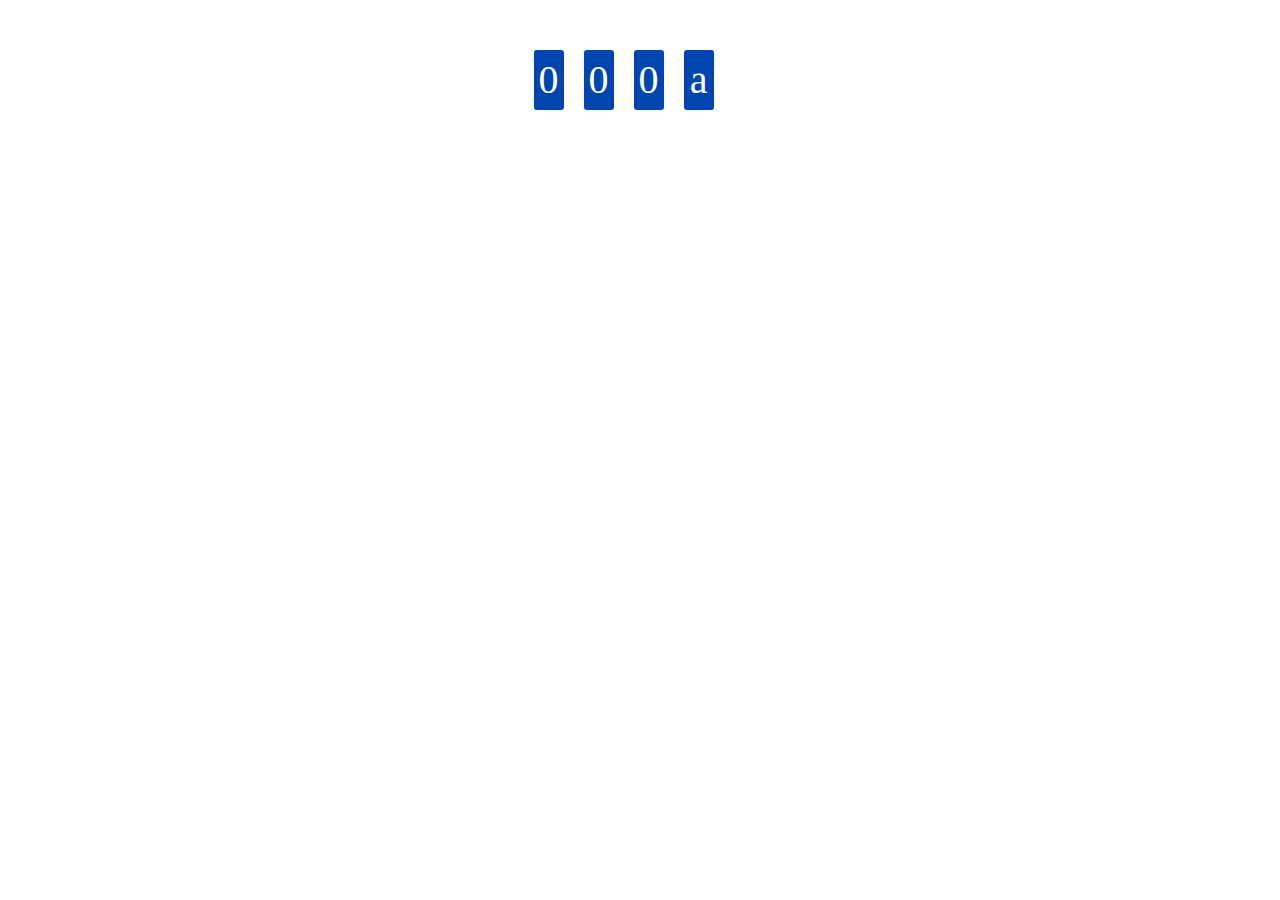
<file: demo/index.html>
<html>
    <head>
        <link rel="stylesheet" href="eroll.css">
		<script type='text/javascript' src='jquery.min.js'></script>
        <script type="text/javascript" src="animateBackground-plugin.js"></script>
        <script type="text/javascript" src="eroll.js"></script>
		
        <style>
			#eroll{
				width:20%;height:100px;margin:50px auto
			}
			
            .roll-face {
                width: 30px;
                height: 60px;
                line-height: 60px;
                font-size: 40px;
                border-radius: 3px;
                background-color: #0045AD;
                color: white;
                margin-left:20px;
            }
        </style>
    </head>

    <body>
        <div id="eroll"></div>
		
        <script type="text/javascript">
            $(document).ready(function(){
                var ro = eroll.init("#eroll", [
                    [0, 1, 2, 3, 4, 5, 6, 7, 8, 9],
                    [0, 1, 2, 3, 4, 5, 6, 7, 8, 9], 
                    [0, 1, 2, 3, 4, 5, 6, 7, 8, 9],
					['a', 'b', 'c', 'd']]);
                var cnt = 0;
                setInterval(function(){
                    cnt++;
                    var strCnt = Math.floor((cnt/100)%10)+""+Math.floor(cnt%100/10)+""+Math.floor(cnt%10);
					var lastChar = new Array('a', 'b', 'c', 'd')[Math.floor(cnt%4)];
                    ro.roll2string(strCnt+lastChar);
                }, 1000); 
            });
        </script>
    </body>
</html>
</file>
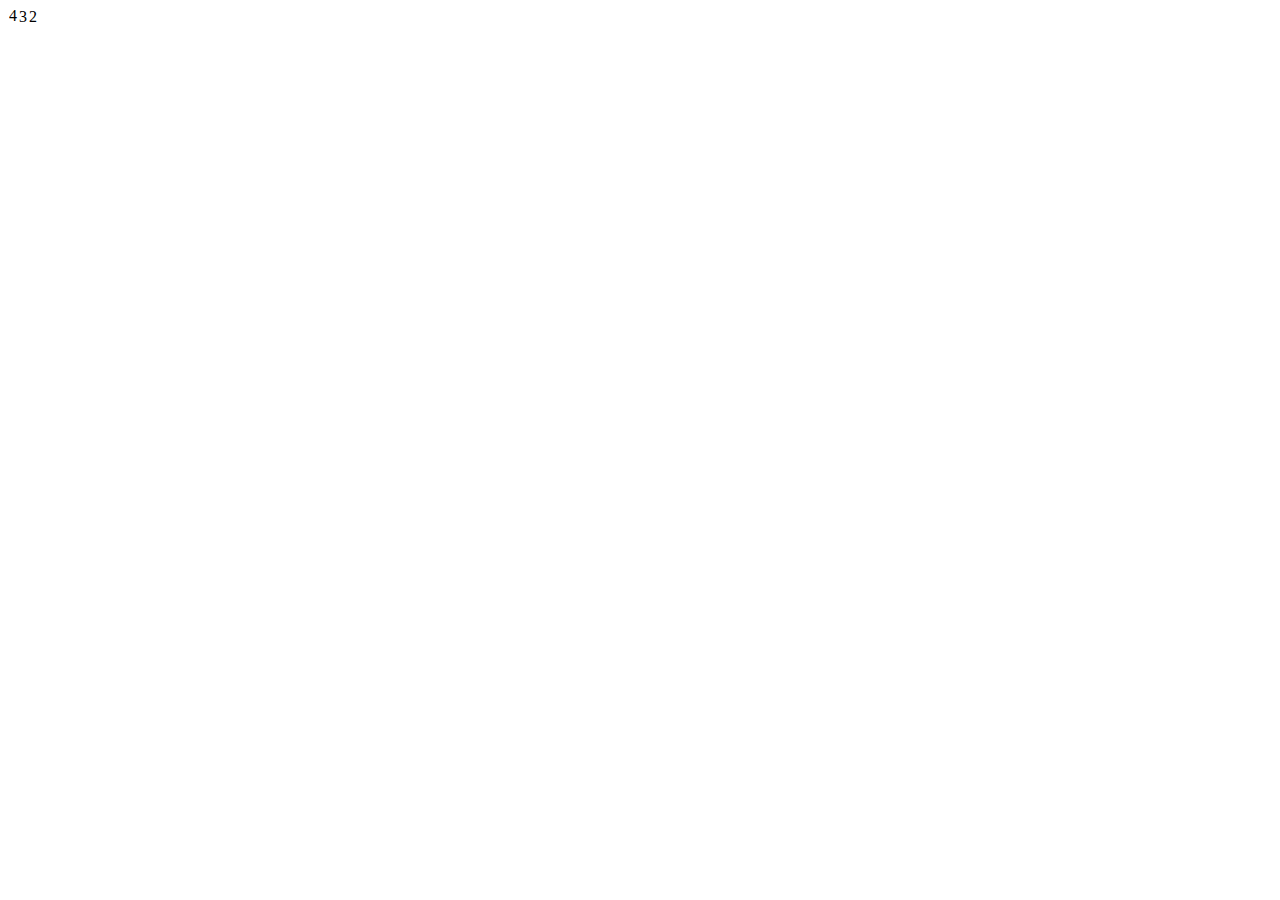
<file: demo/simple.html>
<html>
    <head>
        <link rel="stylesheet" href="eroll.css">
		<script type='text/javascript' src='jquery.min.js'></script>
        <script type="text/javascript" src="animateBackground-plugin.js"></script>
        <script type="text/javascript" src="eroll.js"></script>
		
    </head>

    <body>
        <div id="eroll"></div>
		
        <script type="text/javascript">
            $(document).ready(function(){
                var ro = eroll.init("#eroll", [
                    [0, 1, 2, 3, 4, 5, 6, 7, 8, 9],
                    [0, 1, 2, 3, 4, 5, 6, 7, 8, 9], 
                    [0, 1, 2, 3, 4, 5, 6, 7, 8, 9]]);
				ro.roll2string("432");
				ro.roll2string("843");
				ro.roll2string("390");
            });
        </script>
    </body>
</html>
</file>
<file: demo/eroll.css>
.roll-face {
    text-align:center;
    overflow:hidden;
	width: 10px;
	height: 20px;
	line-height: 20px;
	border-radius: 3px;
	float:left;
}

.roll-words{
    position:relative;
}
</file>
